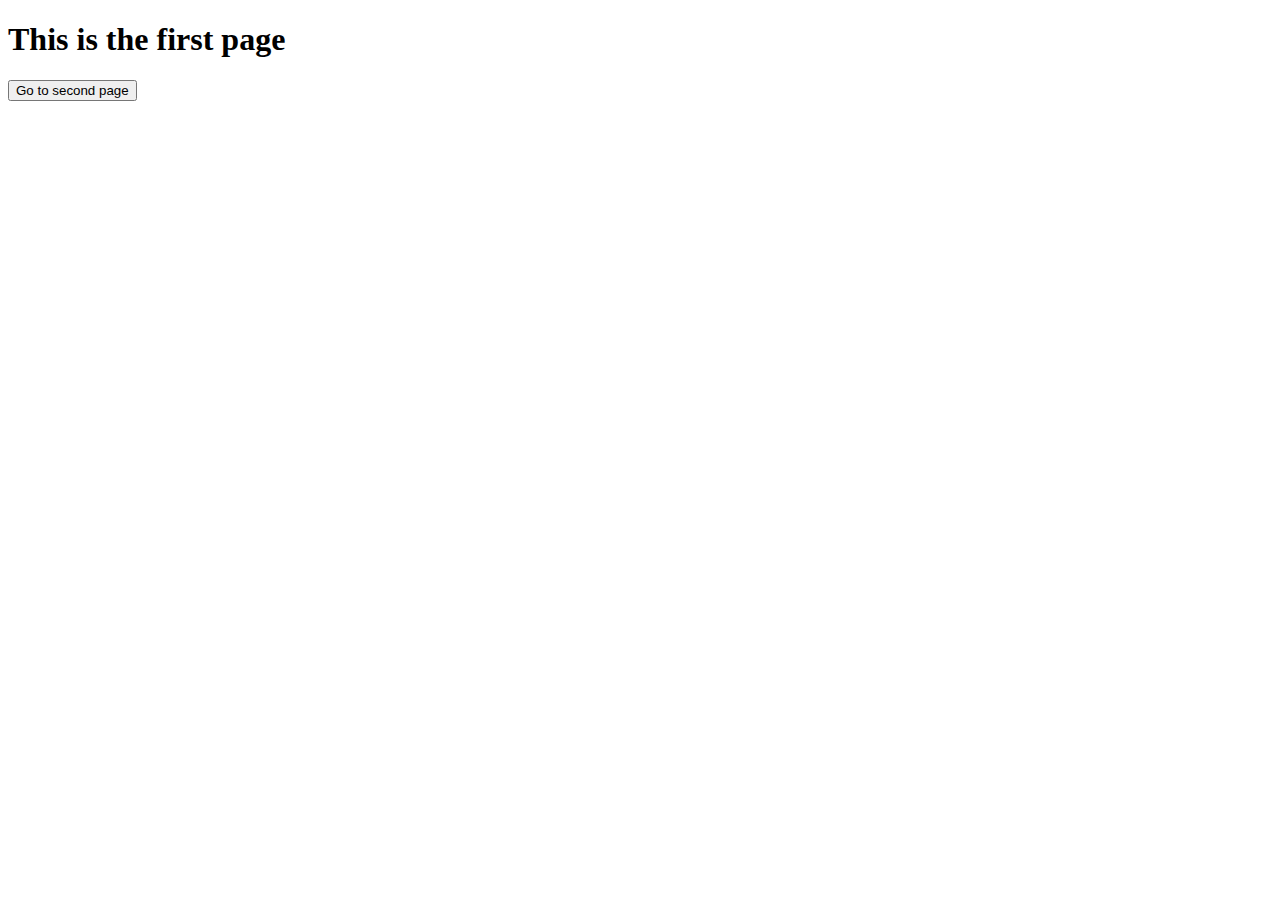
<file: templates/index.html>
<!DOCTYPE html>
<html lang="en">
<head>
    <meta charset="UTF-8">
    <title>Redirect Example</title>
</head>
<body>
    <h1>This is the first page</h1>
    <button onclick="location.href='/video'">Go to second page</button>
</body>
</html>
</file>
